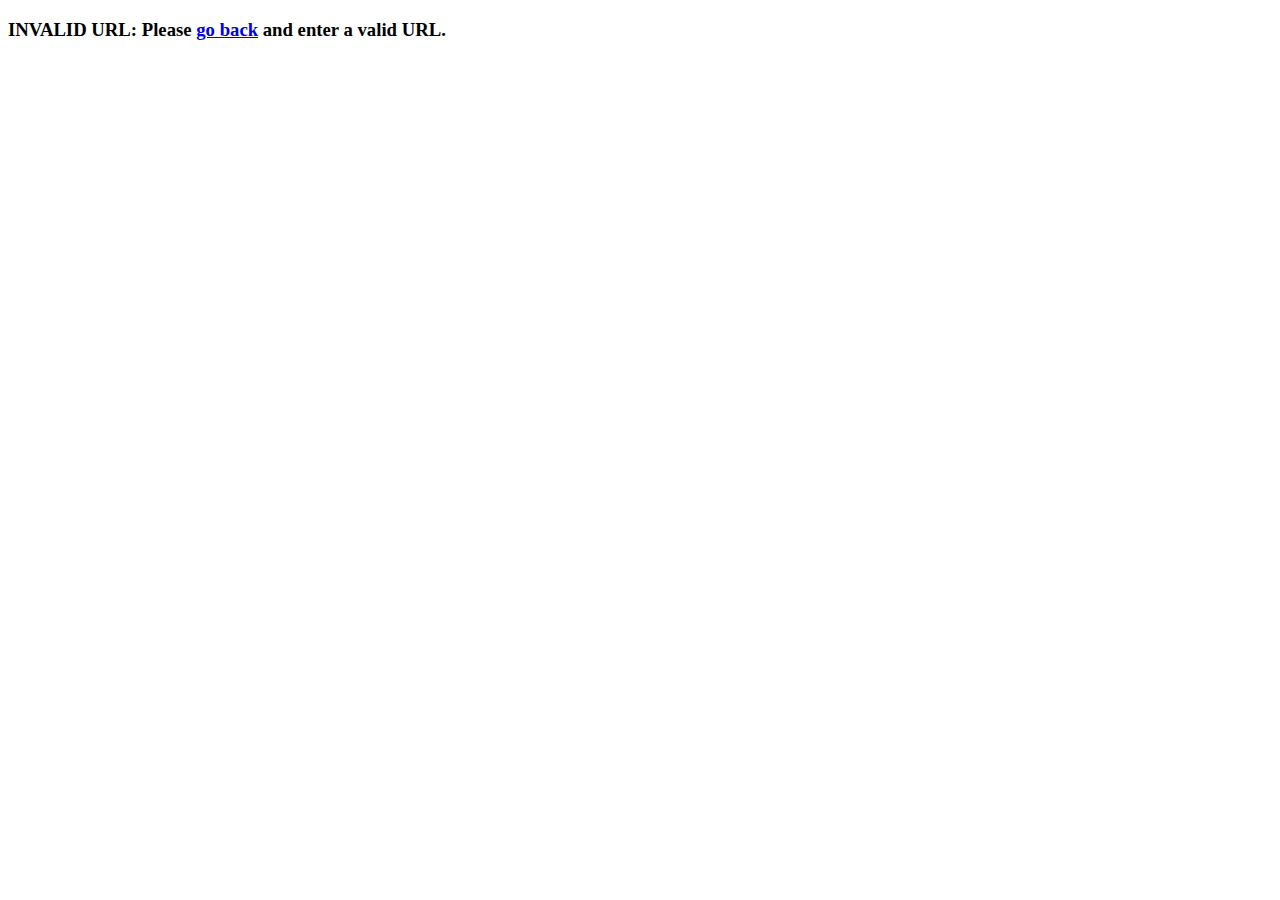
<file: templates/invalid-url.html>
<!DOCTYPE html>
<html lang="en">
<head>
    <meta charset="UTF-8">
    <title>INVALID URL</title>
</head>
<body>
    <div class="container">
        <h3>INVALID URL: Please <a href="/">go back</a> and enter a valid URL.</h3>
    </div>
</body>
</html>
</file>
